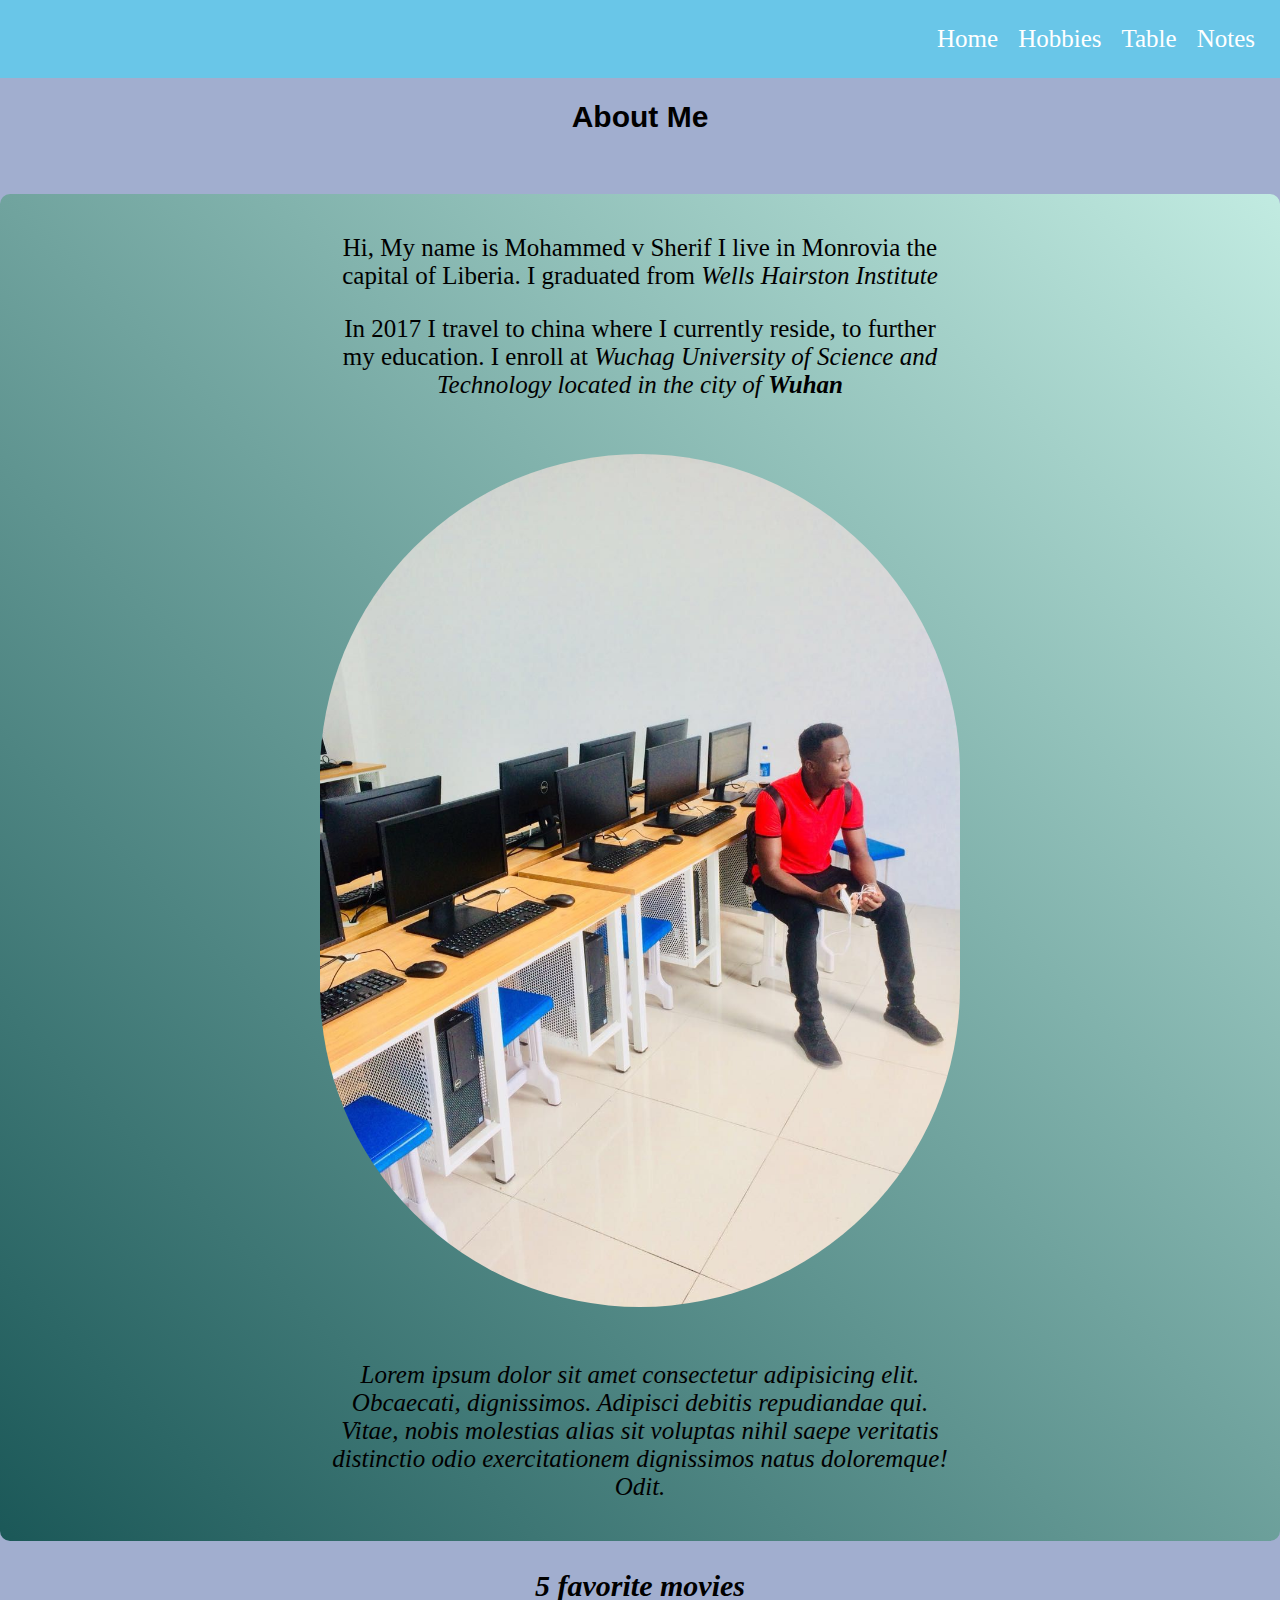
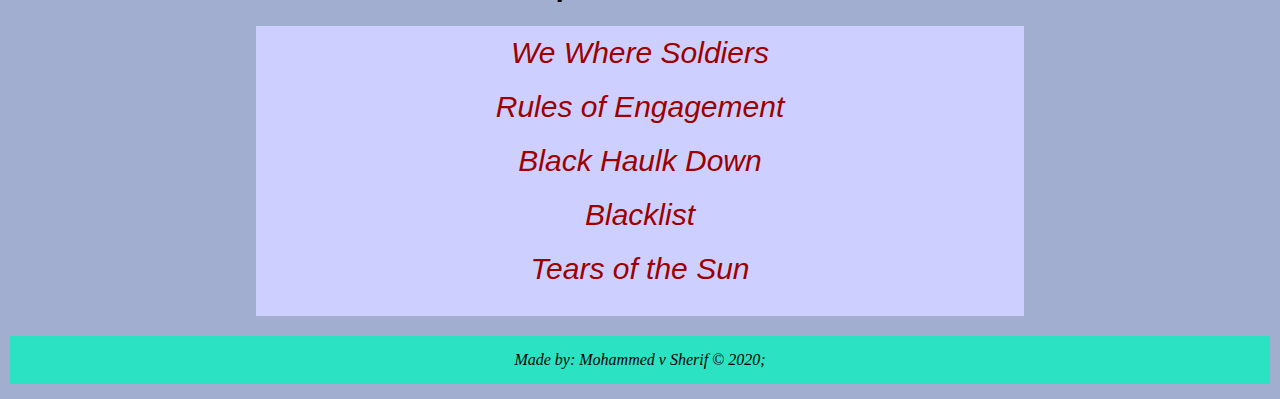
<file: index.html>
<!DOCTYPE html>
<html lang="en">
<head>
    <meta charset="UTF-8">
    <meta name="viewport" content="width=device-width, initial-scale=1.0">
    <link rel="stylesheet" href="main.css">
    <link rel="stylesheet" href="style.css">
    <title>My web page</title>
</head>
<body>
     <nav id="nav"> 
        <a href="index.html">Home</a>
        <a href="hobbies.html">Hobbies</a>
        <a href="table.html"  >Table</a>
        <a href="notes.html">Notes</a>
     </nav>
     
    <header>
        <h1>About Me</h1>
    </header>

    <section class="main">
    <div class="paragraph">
        <p>Hi, My name is Mohammed v Sherif I live in Monrovia the capital of Liberia. I graduated from <em>Wells Hairston Institute</em>   </p>
        <p>In 2017 I travel to china where I currently reside, to further my education. I enroll at <em>Wuchag University of Science and Technology<em> located in the city of <strong>Wuhan</strong></p>
    </div>
    <img class="mypic" src="./images/me.jpg" alt="image">
        <div class="paragraph">
            <p>Lorem ipsum dolor sit amet consectetur adipisicing elit. Obcaecati, dignissimos. Adipisci debitis repudiandae qui. Vitae, nobis molestias alias sit voluptas nihil saepe veritatis distinctio odio exercitationem dignissimos natus doloremque! Odit.</p>
        </div>
    </section>

    <section>
    <div id="simple">
        <h2>5 favorite movies</h2>
        <ul>
            <li>We Where Soldiers</li>
            <li>Rules of Engagement</li>
            <li>Black Haulk Down</li>
            <li>Blacklist</li>
            <li>Tears of the Sun</li>
        </ul>
    </div>
    </section>
   <footer>
       Made by: Mohammed v Sherif &copy 2020;
   </footer>
</body>
</html>
</file>
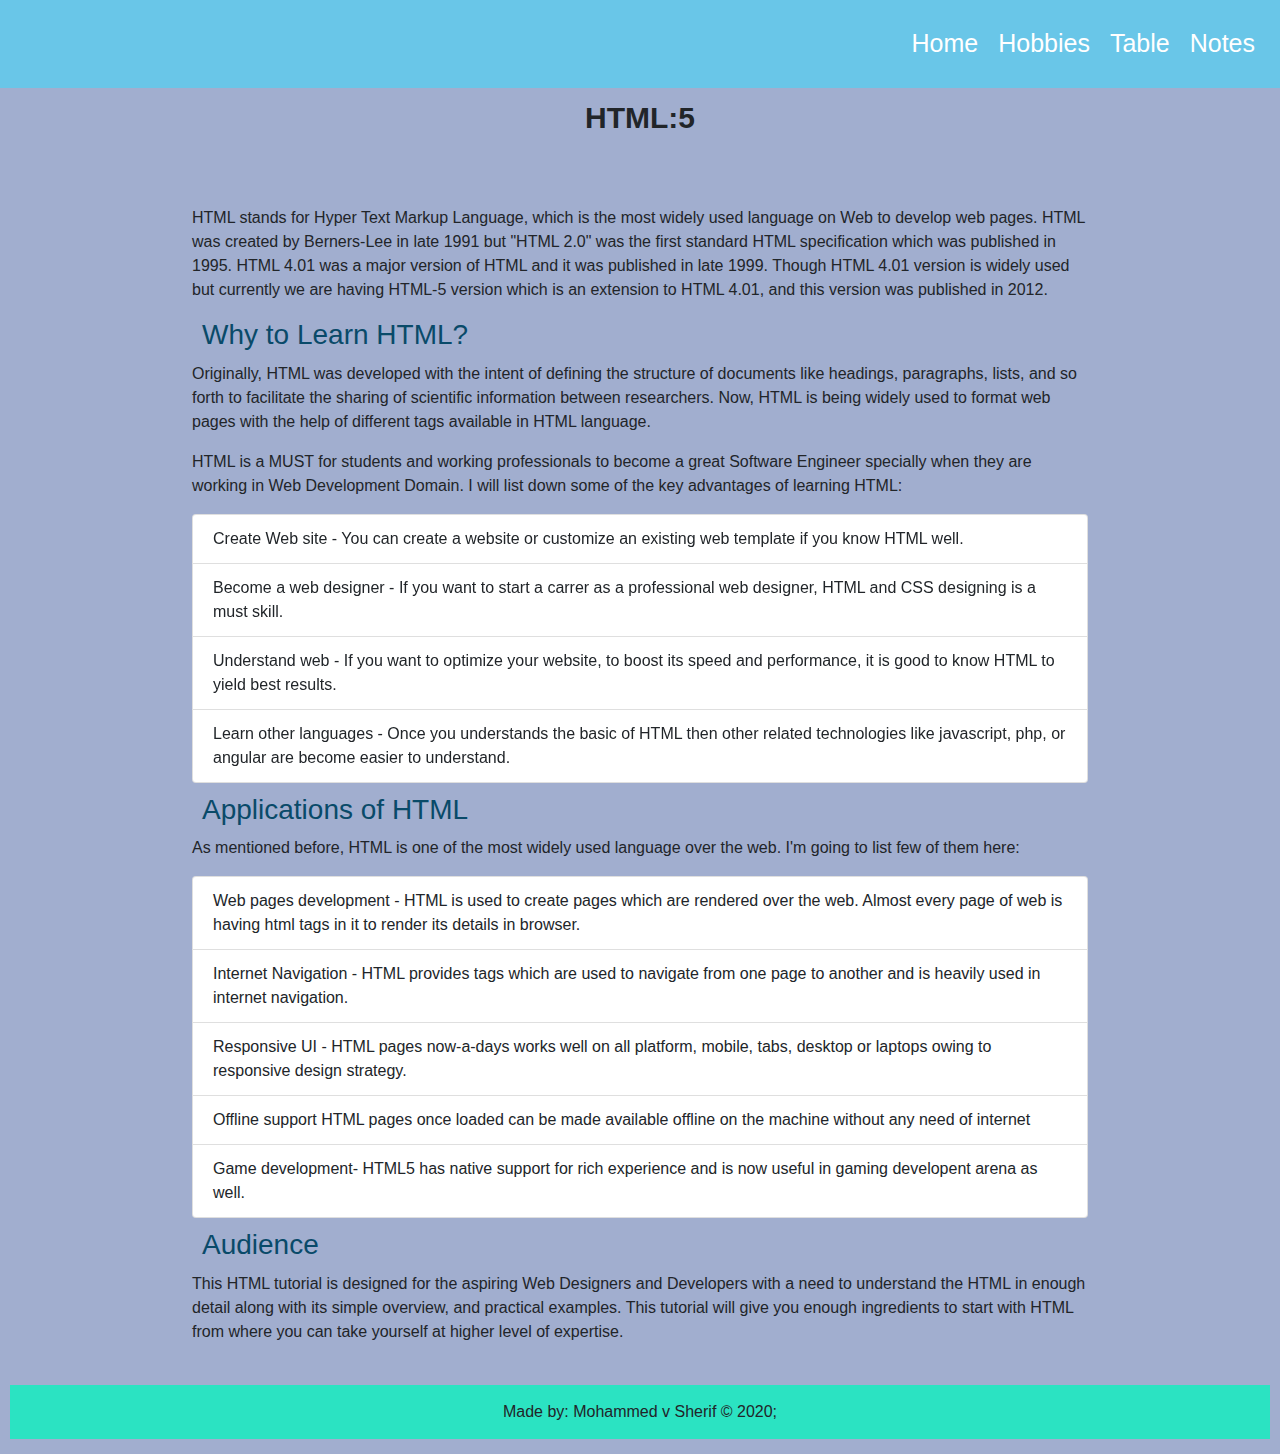
<file: notes.html>
<!DOCTYPE html>
<html lang="en">
<head>
    <meta charset="UTF-8">
    <meta name="viewport" content="width=device-width, initial-scale=1.0">
    <link rel="stylesheet" href="https://stackpath.bootstrapcdn.com/bootstrap/4.4.1/css/bootstrap.min.css">
    <link rel="stylesheet" href="style.css">
    <title>My webpage</title>
</head>
<body>
    <nav id="nav"> 
        <a href="index.html">Home</a>
        <a href="hobbies.html">Hobbies</a>
        <a href="table.html"  >Table</a>
        <a href="notes.html">Notes</a>
     </nav>
  <header>
      <h1> HTML:5</h1>
  </header>
  <main>
  <section class="section"> 
      <p>
        HTML stands for Hyper Text Markup Language, which is the most widely used language on Web to develop web pages. HTML was created by Berners-Lee in late 1991 but "HTML 2.0" was the first standard HTML specification which was published in 1995. HTML 4.01 was a major version of HTML and it was published in late 1999. Though HTML 4.01 version is widely used but currently we are having HTML-5 version which is an extension to HTML 4.01, and this version was published in 2012.  
      </p>
  </section>
  <section class="section">
      <h3>Why to Learn HTML?</h3>
      <p>Originally, HTML was developed with the intent of defining the structure of documents like headings, paragraphs, lists, and so forth to facilitate the sharing of scientific information between researchers. Now, HTML is being widely used to format web pages with the help of different tags available in HTML language.</p>
      <p>HTML is a MUST for students and working professionals to become a great Software Engineer specially when they are working in Web Development Domain. I will list down some of the key advantages of learning HTML:</p>
      <ul class="list-group">
          <li class="list-group-item">Create Web site - You can create a website or customize an existing web template if you know HTML well.</li>
          <li class="list-group-item">Become a web designer - If you want to start a carrer as a professional web designer, HTML and CSS designing is a must skill.</li>
          <li class="list-group-item">Understand web - If you want to optimize your website, to boost its speed and performance, it is good to know HTML to yield best results.

        </li>
          <li class="list-group-item">Learn other languages - Once you understands the basic of HTML then other related technologies like javascript, php, or angular are become easier to understand.</li>
      </ul>
  </section>
  <section class="section">
      <h3>Applications of HTML</h3>
     <p>As mentioned before, HTML is one of the most widely used language over the web. I'm going to list few of them here:</p>
     <ol class="list-group">
         <li class="list-group-item">Web pages development - HTML is used to create pages which are rendered over the web. Almost every page of web is having html tags in it to render its details in browser.</li>
         <li class="list-group-item">Internet Navigation - HTML provides tags which are used to navigate from one page to another and is heavily used in internet navigation.</li>
         <li class="list-group-item">Responsive UI - HTML pages now-a-days works well on all platform, mobile, tabs, desktop or laptops owing to responsive design strategy.</li>
         <li class="list-group-item">Offline support HTML pages once loaded can be made available offline on the machine without any need of internet</li>
         <li class="list-group-item">Game development- HTML5 has native support for rich experience and is now useful in gaming developent arena as well.</li>
     </ol> 
  </section>
  <section class="section">
      <h3>Audience</h3>
      <p>This HTML tutorial is designed for the aspiring Web Designers and Developers with a need to understand the HTML in enough detail along with its simple overview, and practical examples. This tutorial will give you enough ingredients to start with HTML from where you can take yourself at higher level of expertise.</p>
  </section>
  </main>
  <footer>
    Made by: Mohammed v Sherif &copy 2020;
</footer>
</body>
</html>
</file>
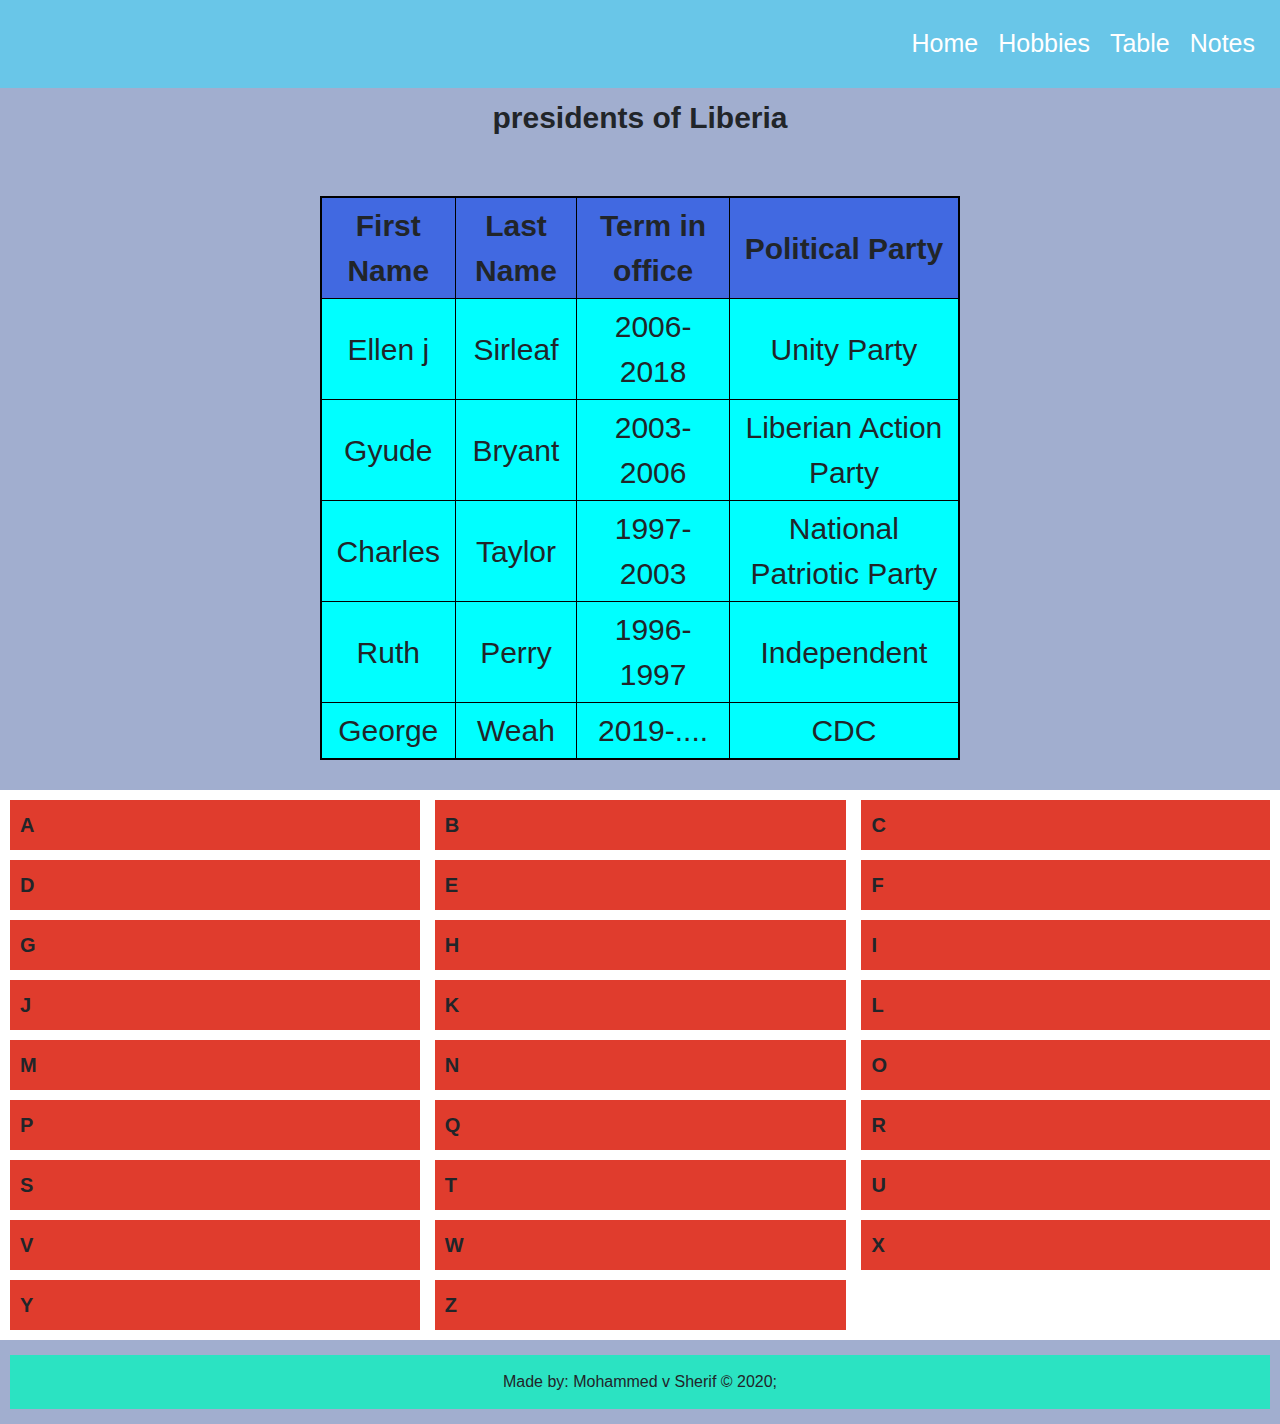
<file: table.html>
<!DOCTYPE html>
<html lang="en">
<head>
    <meta charset="UTF-8">
    <meta name="viewport" content="width=device-width, initial-scale=1.0">
    <link rel="stylesheet" href="https://stackpath.bootstrapcdn.com/bootstrap/4.4.1/css/bootstrap.min.css" >
    <link rel="stylesheet" href="style.css">
    <title>Document</title>
</head>
<body>
    <nav id="nav"> 
   <a href="index.html">Home</a>
   <a href="hobbies.html">Hobbies</a>
   <a href="table.html">Table</a>
   <a href="notes.html">Notes</a>
    </nav>

<header>
   <h1>presidents of Liberia</h1>
</header>
    
<section id="table">
  <table>
    <tr>
      <th>First Name</th>
      <th>Last Name</th>
      <th>Term in office</th>
      <th>Political Party</th>
    </tr>
      <tr>
      <td>Ellen j</td>
      <td>Sirleaf</td>
      <td>2006-2018</td>
      <td>Unity Party</td>
      </tr>
      <tr>
      <td>Gyude</td>
      <td>Bryant</td>
      <td>2003-2006</td>
      <td>Liberian Action Party</td>
    </tr>
    <tr>
      <td>Charles</td>
      <td>Taylor</td>
      <td>1997-2003</td>
      <td>National Patriotic Party</td>
    </tr>
    <tr>
      <td>Ruth</td>
      <td>Perry</td>
      <td>1996-1997</td>
      <td>Independent</td>
    </tr>  
    <tr>
      <td>George</td>
      <td>Weah</td>
      <td>2019-....</td>
      <td>CDC</td>
    </tr> 
  </table>
</section>

<section>
    <div class="grid" >
      <div class="grid-item">A</div>
      <div class="grid-item">B</div>
      <div class="grid-item">C</div>
      <div class="grid-item">D</div>
      <div class="grid-item">E</div>
      <div class="grid-item">F</div>
      <div class="grid-item">G</div>
      <div class="grid-item">H</div>
      <div class="grid-item">I</div>
      <div class="grid-item">J</div>
      <div class="grid-item">K</div>
      <div class="grid-item">L</div>
      <div class="grid-item">M</div>
      <div class="grid-item">N</div>
      <div class="grid-item">O</div>
      <div class="grid-item">P</div>
      <div class="grid-item">Q</div>
      <div class="grid-item">R</div>
      <div class="grid-item">S</div>
      <div class="grid-item">T</div>
      <div class="grid-item">U</div>
      <div class="grid-item">V</div>
      <div class="grid-item">W</div>
      <div class="grid-item">X</div>
      <div class="grid-item">Y</div>
      <div class="grid-item">Z</div>
    </div>
</section>
<footer>
  Made by: Mohammed v Sherif &copy 2020;
</footer>
</body>
</html>
</file>
<file: main.css>
#simple ul {
  background-color: #CDD0ff;
  color: #9E0000;
  list-style-type: none;
  padding: 10px;
  margin: 20px 20%;
}

#simple li {
  font-size: 30px;
  font-weight: normal;
  font-family: Arial, Helvetica, sans-serif;
  padding-bottom: 20px;
  text-align: center;
}

.main {
  text-align: center;
  border-radius: 10px;
  background: linear-gradient(45deg, #1b5858, rgba(204, 255, 231, 0.753));
}
/*# sourceMappingURL=main.css.map */
</file>
<file: style.css>
* {
    box-sizing: border-box;
}
body {
    background-color: #A1AECF; 
    margin: 0px;
}

nav {
    background-color:#69C6E8;
    display: flex;
    justify-content: flex-end;
    flex-wrap: wrap;
    font-size:25px;
    font-weight: normal;
    padding: 15px;
    position: fixed;
    top: 0;
    left: 0;
    right: 0;
  } 
nav a {
    margin: 10px;
    display: flex;
    text-decoration: none;
    color: #FFFF;
}
a:hover {
    background-color: #F03E22;
    border-radius: 3px;
    text-decoration: none;
    color: #ffff;
}
header {
    margin: 30px 0;
    padding: 30px;
}

h1 {
    font-family: Arial, Helvetica, sans-serif;
    text-align: center;
    font-size: 30px;
    font-weight: bold;
    margin-bottom: 0px;
    margin-top: 40px; 
}

h2 {
    font-size: 30px;
    font-weight: bold;
    padding: 3px 3px;
    margin-bottom: 0;
    text-align: center;
}
h3 {
    color: #094A69;
    margin: 10px;
}
.paragraph {
    font-size: 25px;
   margin: 10px 25%;
   padding: 15px 10px;
}
table {
    background-color: cyan;
    border: 2px solid black;
    font-size: 30px;
    margin: 0 auto;
    margin-bottom: 30px;
    border-collapse: collapse;
    width: 50%;
}

th, td {
    border: 1px solid black;
    text-align: center;
    padding: 5px;
}
th {
    background-color: royalblue ;
}

.mypic {
    width: 50%;
    margin-top: 5px;
    border-radius: 999px!important;
}
img{
    width: 50%;
    border-radius: 15px;
}

.hobbies {
    text-align: center;
}
#hobbies li{
    margin: 10px 25%;
}
main {
    display: inline-block;
    justify-content: center;
    margin: 10px 15%;
}
q {
    font-size: 25px;
    margin: 15px;
    padding: 15px;
}

footer {
    margin: 15px 10px;
    text-align: center;
    background-color:#2BE3C2;
    padding: 15px;
}

.grid{
    background-color: #ffff;
    display: grid;
    padding: 10px;
    grid-column-gap: 15px;
    grid-row-gap: 10px;
    grid-template-columns: auto auto auto;
}
.grid-item{
    background-color: #E03C2D;
    font-size: 20px;
    font-weight: bold;
    padding: 10px;
}
@media (max-width: 699px) {
    nav a {
      margin: 25px;
    }
    nav {
        background-color: brown;
        justify-content: center;
    }
    h1 {
        margin-top: 50px;
        padding: 20px;
    }
    #small-hobbies {
        margin-top: 50px;
        margin-bottom: 30px;
        padding: 20px;
    }
    .hobbies {
        margin-top: 0px;
        margin-bottom: 10px;
    }
}
</file>
